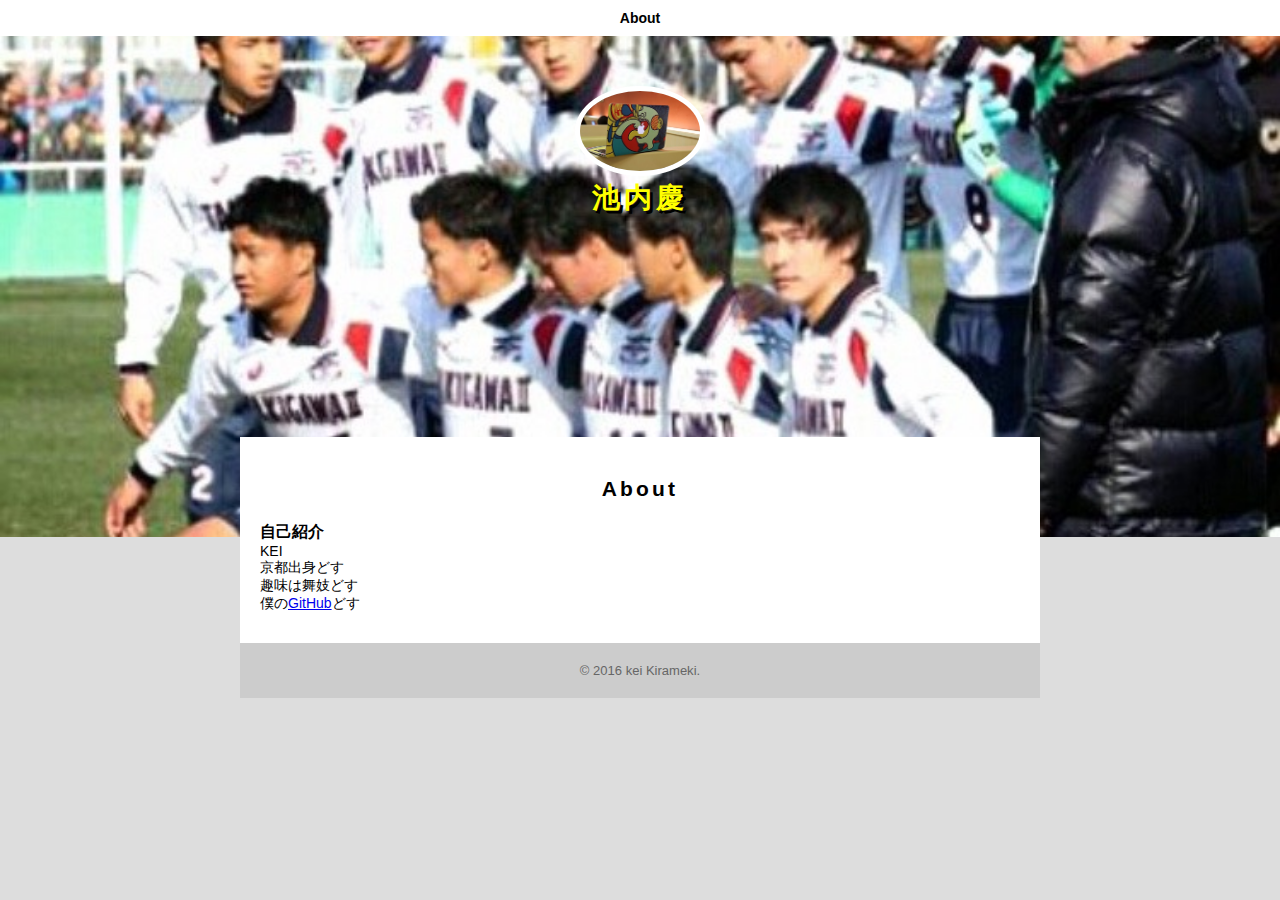
<file: index.html>
<!DOCTYPE html>
<html lang="ja">
  <head>
    <meta name="description" content="池内のポートなんとかページ" />
    <meta charset="utf-8" />
    <title>池内 </title>
    <link rel="stylesheet" href="index.css" />
  </head>
  <body>
    <header>
      <nav>
        <ul>
          
          <li><a href="about.html" class="selected">About</a></li>
          
        </ul>
      </nav>
     
        
        <div id="logo">
        <img src="41heOHuxcIL.jpg" alt="" />
        <h1>池内慶</h1>
      </div>
      
    </header>
    <div class="container">
      <section>
        <h2>About</h2>
        <h3>自己紹介</h3>
        <p>KEI</p>
        <p>京都出身どす</p>
        <p>趣味は舞妓どす</p>
        <p>僕の<a href= "https://github.com/keiikeuchi">GitHub</a>どす</p>        
       
      </section>
      <footer>
        <p>&copy; 2016 kei Kirameki.</p>
      </footer>
    </div>
  </body>
</html>
</file>
<file: index.css>
* {
  margin: 0;
  padding: 0;
}

body {
  font-family: YuGothic, "游ゴシック", "メイリオ", Meiryo, "ヒラギノ角ゴ Pro W3", "Hiragino Kaku Gothic Pro", sans-serif;
  background-color: #ddd;
  font-size: 14px;
}

span.red {
  color: red;
}

header {
  background-image: url("IMG_0047.jpg");
  background-position: center center;
  background-size: cover;
  background-repeat: no-repeat;
  padding-bottom: 300px;
}

#logo {
  padding: 20px 0;
  text-align: center;
}

#logo img {
  max-width: 120px;
  border: 5px solid #fff;
  border-radius: 100%;
}

#logo h1 {
  letter-spacing: 0.15em;
  color: yellow;
  text-shadow: 3px 3px 0px #000;
}

nav {
  margin: 0 0 30px 0;
  padding: 10px 0;
  text-align: center;
  background-color: #fff;
}

nav ul {
  margin: 0 10px;
  padding: 0;
}

nav ul li {
  margin: 0 20px;
  display: inline-block;
}

nav ul li a {
  padding: 15px 10px;
  text-decoration: none;
  color: #999;
  font-weight: bold;
}

nav ul li a.selected {
  color: #000;
}

.container {
  max-width: 800px;
  margin: -100px auto 0;
  background-color: #fff;
}

section {
  padding: 30px 20px;
}

section h2 {
  padding: 10px 0 20px 0;
  text-align: center;
  letter-spacing: 0.15em;
}

footer {
  padding: 20px 0;
  font-size: 93%;
  text-align: center;
  background-color: #ccc;
  color: #666;
}
</file>
